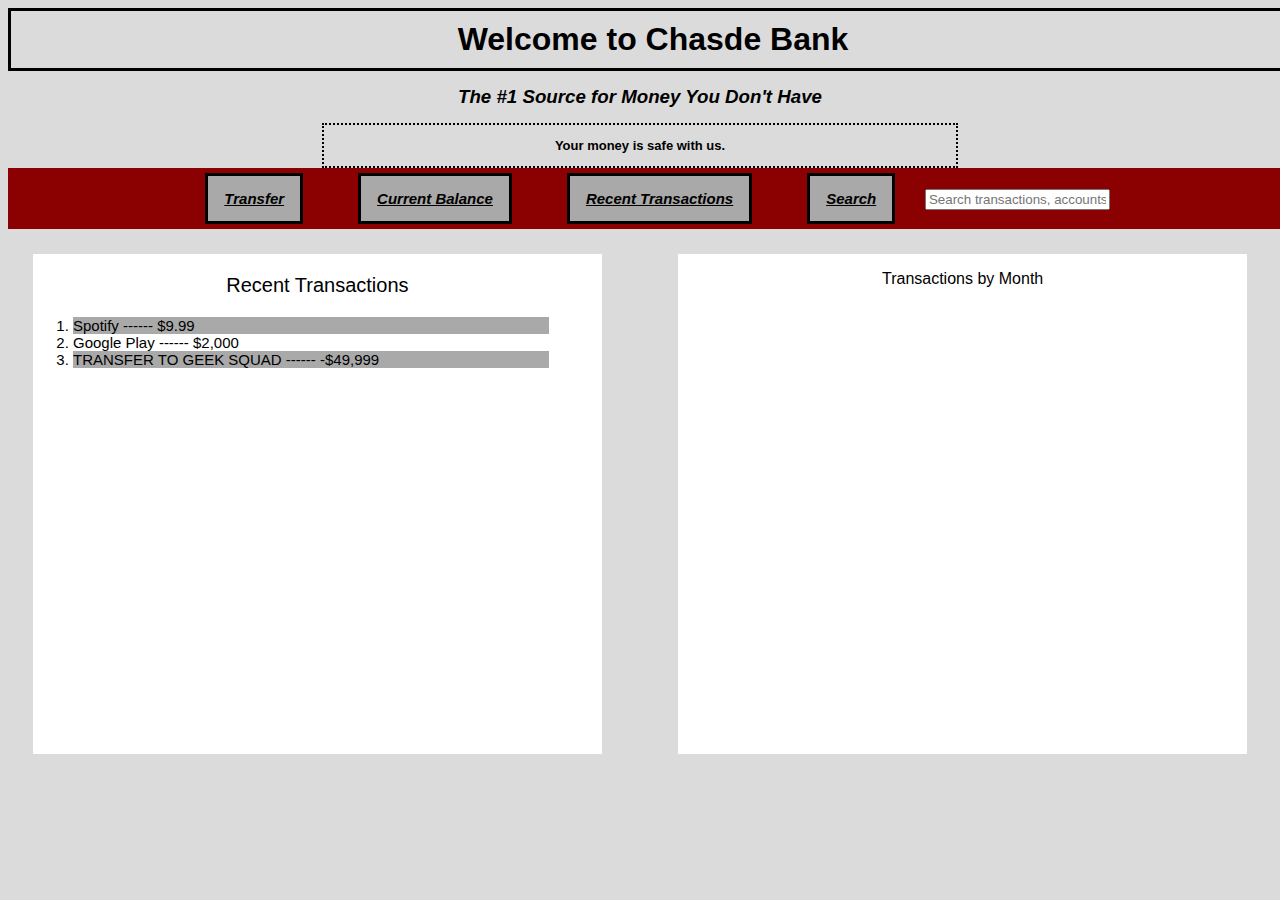
<file: index.html>
<!DOCTYPE html>
<html lang="en">
 <head>
  <link rel="stylesheet" type="text/css"
   href="style.css">
  <title>Chasde Bank</title>
 </head>
 <body>
  <h1>Welcome to Chasde Bank</h1>
  <h3>The #1 Source for Money You Don't
   Have</h3>
  <div class="tagline">
   <p><strong>Your money is safe with
     us.</strong></p>
  </div>
  <p class="buttons">
   <button>Transfer</button>
   <button onclick="window.location.href='balance.html';">Current Balance</button>
   <button
    onclick="window.location.href='transactions.html';">Recent
    Transactions</button>
    <button>Search</button>
   <input type="text"
    class="search-input"
    placeholder="Search transactions, accounts, and more...">
   
  <div class="rectangleLeft"
   style="width: 45%; height: 500px; border: 1px; solid #000;">
   <p class="transactions"
    style="text-align: center;">Recent
    Transactions
   <ol class="recent">
    <li>Spotify ------ $9.99</li>
    <li>Google Play ------ $2,000</li>
    <li>TRANSFER TO GEEK SQUAD ------
     -$49,999</li>
    </p>
  </div>
  <div class="rectangleRight"
   style="width: 45%; height: 500px; border: 1px; solid #000;">
   <p class="months" style="text-align: center;">Transactions by Month
   </p>
 </body>
</html>
</file>
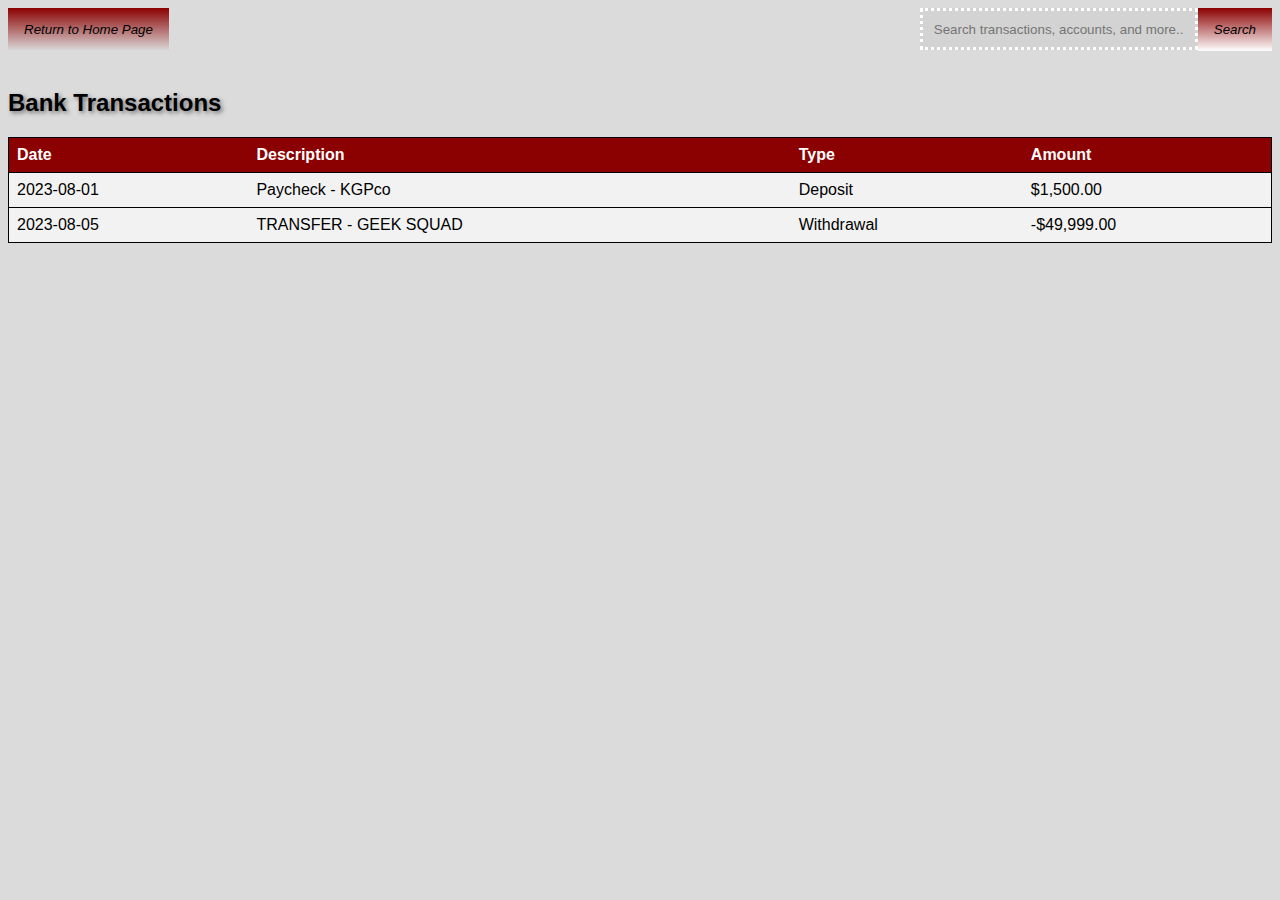
<file: transactions.html>
<!DOCTYPE html>
<htm lang="en">
<head>
    <link rel="stylesheet" type="text/css" href="transtyle.css">
     <meta charset="UTF-8">
    <meta name="viewport" content="width=device-width, initial-scale=1.0">
    <title>Bank Transactions</title>
    <header>
      <div class="top-buttons">
      <button onclick="window.location.href='index.html';">Return to Home Page</button>
      </div>
      <div class="search-bar">
        <button>Search</button>
      <input type="text" class="search-input" placeholder="Search transactions, accounts, and more...">
      </div>
    </header>
</head>
<body>
  <div style="clear: both;"></div>
   <h2>Bank Transactions</h2>
   
  <table>
        <tr>
            <th>Date</th>
            <th>Description</th>
            <th>Type</th>
            <th>Amount</th>
        </tr>
        <tr>
            <td>2023-08-01</td>
            <td>Paycheck - KGPco</td>
            <td>Deposit</td>
            <td>$1,500.00</td>
        </tr>
        <tr>
            <td>2023-08-05</td>
            <td>TRANSFER - GEEK SQUAD</td>
            <td>Withdrawal</td>
            <td>-$49,999.00</td>
        </tr>
    </table>
  </body>
  </html>
</file>
<file: style.css>
body {
  background-color: rgb(219, 219, 219);
  font-family: Arial, Helvetica, sans-serif;
}
h1 {
  font-style: bold;
  margin: auto;
  width: 100%;
  padding: 10px;
  border-style: solid;
  border-width: 3px;
  text-align: center;
}
h3 {
  font-style: italic;
  margin: auto;
  width: 50%;
  padding: 15px;
  text-align: center;
}
.tagline {
  border-style: dotted;
  border-width: 2px;
  margin: auto;
  width:50%;
  text-align: center;
  font-size: 13px;
}
.buttons {
  background-color: #8B0000;
width: 100%;
padding: 5px;
text-align: center;
margin: auto;
}
button {
  background: darkgrey;
  border: solid;
  font-family: Verdana, Geneva, Tahoma, sans-serif;
  text-decoration: underline;
  outline: none;
  font-weight: bold;
  font-size: 15px;
  padding: 14px 16px;
  font-style: italic;
margin-left: 2%;
margin-right: 2%;
}
.rectangleLeft {
  background-color: white;
  float: left;
margin-top: 25px;
margin-left: 25px;
}
.rectangleRight {
  background-color: white;
  float: right;
  margin-top: 25px;
  margin-right: 25px;
}
ol {
  text-align: left;
  font-size: 15px;
}
ol.recent li:nth-child(odd) {
background-color: darkgrey;
margin-right: 10%;
}
.transactions {
  font-size: 20px;
}
.search-input input[type="text"] {
          width: 250px;
          height: 14px;
            background-color: lightgrey;
            border: dotted;
            outline: none;
            color: white;
            padding: 11px;
            float: right;
        }
</file>
<file: transtyle.css>
body {
  background-color: rgb(219, 219, 219);
  font-family: Arial, Helvetica, sans-serif;
}
h2 {
margin-top: 3%;
box-sizing: border-box;
color: #000000;
font-family: 'Arial', sans-serif;
text-shadow: 2px 2px 4px rgba(0, 0, 0, 0.5);
}
button {
  font-style: italic;
}
.top-buttons button {
            background: linear-gradient(to bottom, #8B0000, transparent);
            overflow: hidden;
            float: left;
            border: none;
            outline: none;
            color: black;
            padding: 14px 16px;
        }
        .search-bar input[type="text"] {
          width: 250px;
          height: 14px;
            background-color: lightgrey;
            border: dotted;
            outline: none;
            color: white;
            padding: 11px;
            float: right;
        }
        .search-bar button {
            background: linear-gradient(to bottom, #8B0000, #FFFFFF);
            border: none;
            color: black;
            padding: 14px 16px;
            float: right;
        }
table {
            width: 100%;
            border-collapse: collapse;
            border: 1px solid black;
        }
        th, td {
            padding: 8px;
            text-align: left;
            border-bottom: 1px solid black;
        }
        th {
            background-color: #8B0000;
            color: white;
        }
        td {
          background-color: #f2f2f2;
        }
</file>
